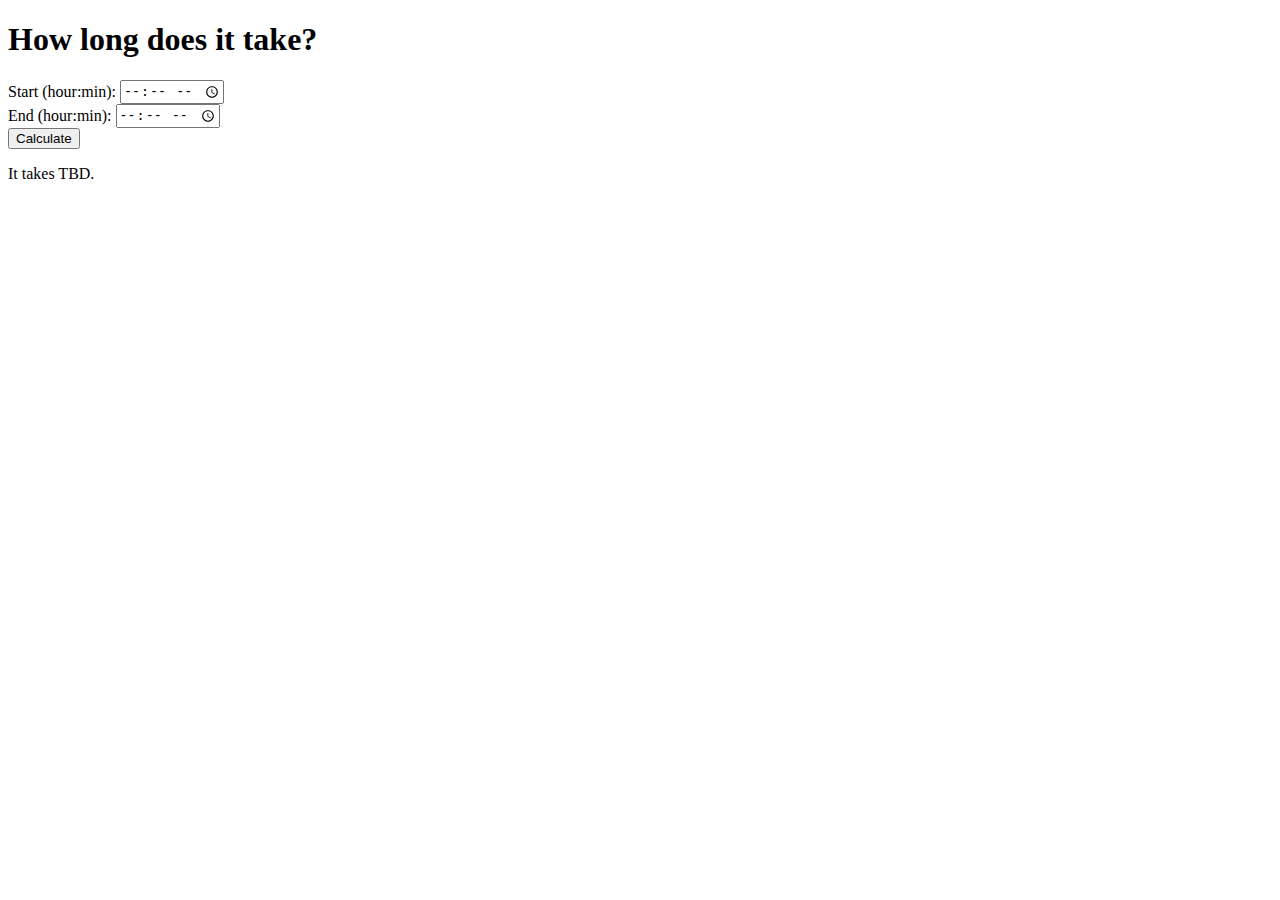
<file: timecalc.html>
<!DOCTYPE html>
<html lang="en">
  <head>
    <meta charset="UTF-8" />
    <meta name="viewport" content="width=device-width, initial-scale=1.0" />
    <title>How long does it take?</title>
  </head>
  <body>
    <h1>How long does it take?</h1>
    <form id="timecalc" action="#">
      <label for="start">Start (hour:min):</label>
      <input type="time" name="start" id="start" required />
      <br />
      <label for="speed">End (hour:min):</label>
      <input type="time" name="end" id="end" required />
      <br />
      <button type="submit">Calculate</button>
    </form>
    <p>It takes <span id="time">TBD</span>.</p>
    <script>
      document
        .getElementById("timecalc")
        .addEventListener("submit", function (event) {
          event.preventDefault();
          const start = document.getElementById("start").value;
          const end = document.getElementById("end").value;
          const startMinutes =
            parseInt(start.split(":")[0]) * 60 + parseInt(start.split(":")[1]);
          const endMinutes =
            parseInt(end.split(":")[0]) * 60 + parseInt(end.split(":")[1]);
          const minutes = endMinutes - startMinutes;
          const time = Math.floor(minutes / 60) + ":" + (minutes % 60);
          document.getElementById("time").textContent = time;
        });
    </script>
  </body>
</html>
</file>
